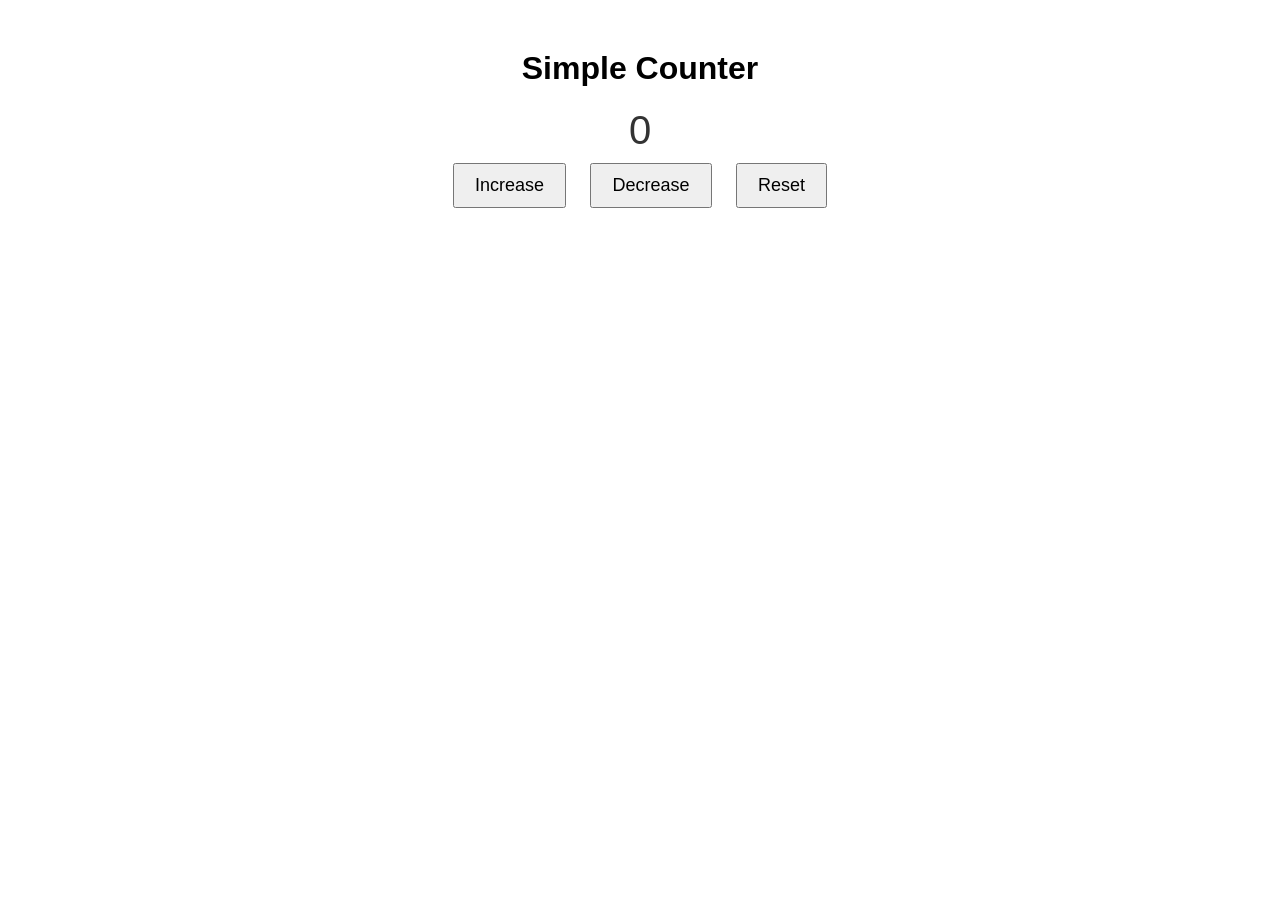
<file: 01-counter-app/index.html>
<!DOCTYPE html>
<html lang="en">
<head>
    <meta charset="UTF-8">
    <meta name="viewport" content="width=device-width, initial-scale=1.0">
    <title>Counter App</title>
    <style>
        body { 
            font-family: sans-serif;
            text-align: center;
            margin-top: 50px;   
        }
        button{
            margin: 10px;
            padding: 10px 20px;
            font-size: 18px;
        }
        #count{
            font-size: 40px;
            color: #333;
        }
    </style>
</head>
<body>
    <h1>Simple Counter</h1>
    <div id="count">0</div>
    <button id="increase">Increase</button>
    <button id="decrease">Decrease</button>
    <button id="reset">Reset</button>

    <script src="app.js"></script>
</body>
</html>
</file>
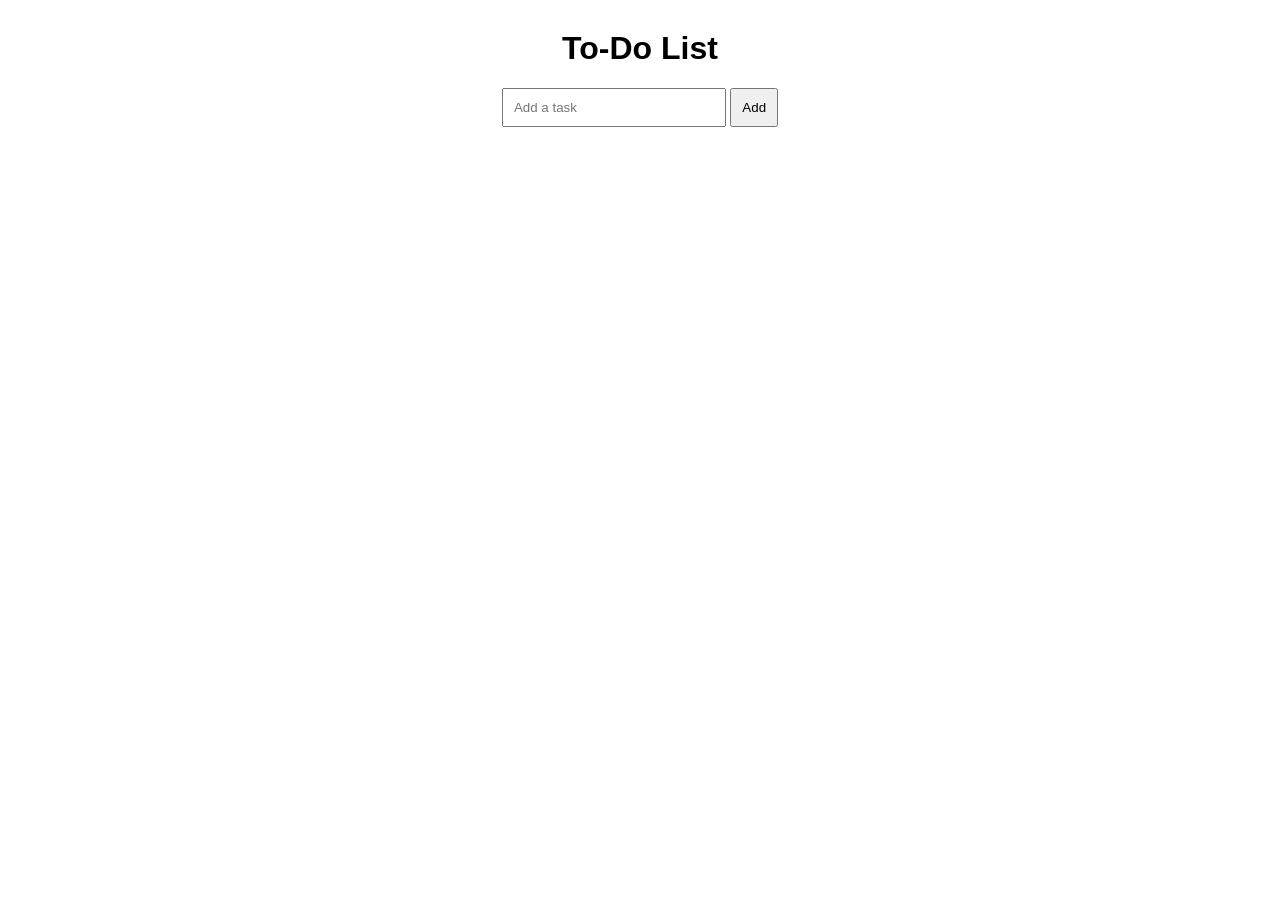
<file: 02-todo-list/index.html>
<!DOCTYPE html>
<html lang="en">
<head>
    <meta charset="UTF-8">
    <meta name="viewport" content="width=device-width, initial-scale=1.0">
    <title>To-Do App</title>
    <style>
        body{
            font-family: sans-serif;
            text-align: center;
            margin-top: 30px;
        }
        input{
            padding: 10px;
            width: 200px;
        }
        button{
            padding: 10px;
        }
        ul{
           list-style: none;
           padding: 0;
           margin-top: 40px; 
        }
        li{
            padding: 8px 0;
            font-size: 18px;
        }
        .remove{
            color: red;
            cursor: pointer;
            margin-left: 15px;
        }
    </style>
</head>
<body>
    <h1>To-Do List</h1>
    <input type="text" id="todoinput" placeholder="Add a task">
    <button id="addBtn">Add</button>
    <ul id="todolist"></ul>

    <script src="script.js"></script>
</body>
</html>
</file>
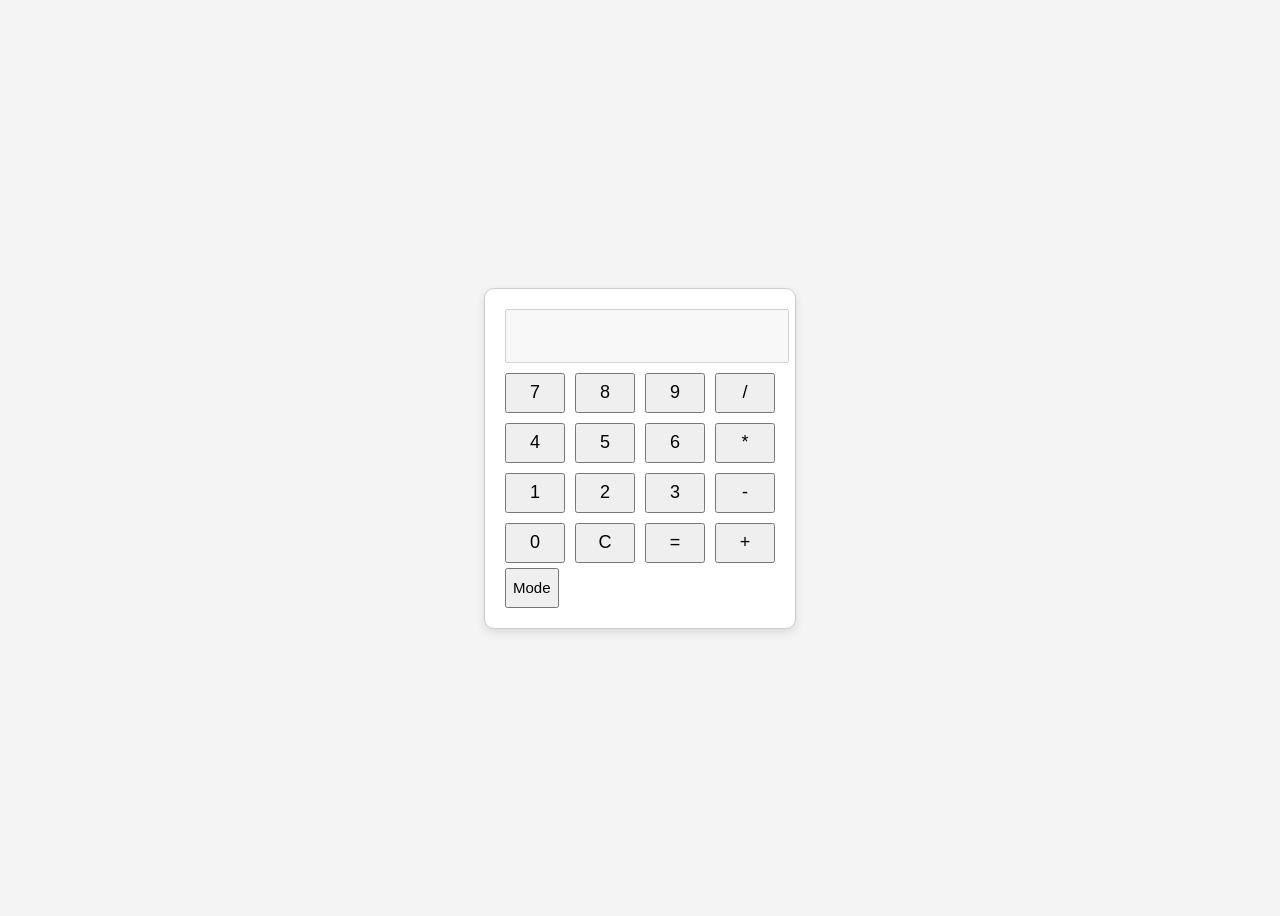
<file: 03-calculator/index.html>
<!DOCTYPE html>
<html lang="en">
<head>
    <meta charset="UTF-8">
    <meta name="viewport" content="width=device-width, initial-scale=1.0">
    <title>Calculator</title>
    <link rel="stylesheet" href="styles.css">
</head>
<body>
    <div class="calculator">
        <input type="text" id="display" disabled />
        <div class="buttons">
            <button>7</button><button>8</button><button>9</button><button>/</button>
            <button>4</button><button>5</button><button>6</button><button>*</button>
            <button>1</button><button>2</button><button>3</button><button>-</button>
            <button>0</button><button>C</button><button>=</button><button>+</button>
        </div>
        <button id="mode">Mode</button>
    </div>
   

    <script src="script.js"></script>
</body>
</html>
</file>
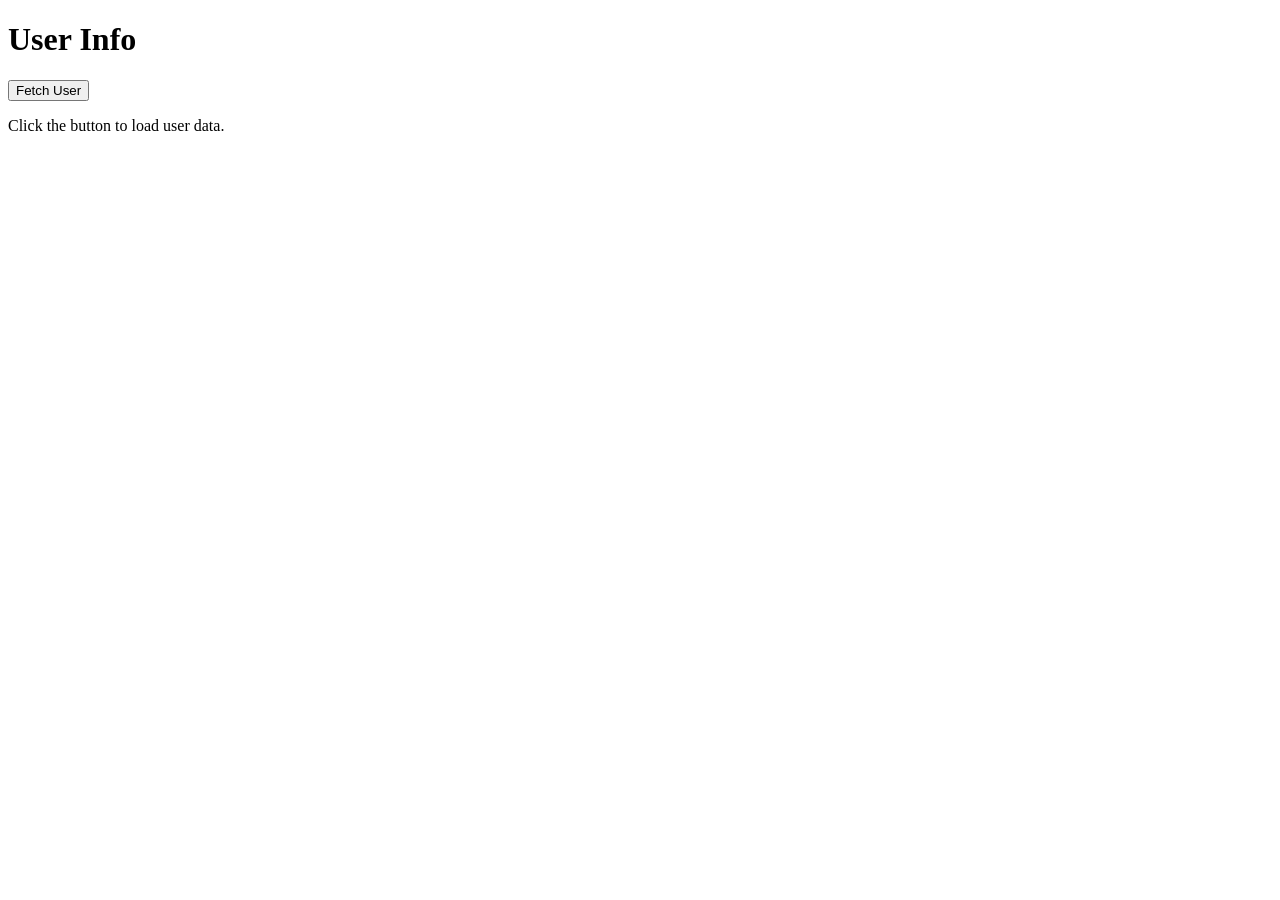
<file: 05-Settimeout and settinterval/index.html>
<!DOCTYPE html>
<html lang="en">
<head>
    <meta charset="UTF-8">
    <meta name="viewport" content="width=device-width, initial-scale=1.0">
    <title>Document</title>
</head>
<body>
     <h1>User Info</h1>
    <button onclick="displayUserData()">Fetch User</button>
    <p id="output">Click the button to load user data.</p>

    <script src="script.js">
    </script>
</body>
</html>
</file>
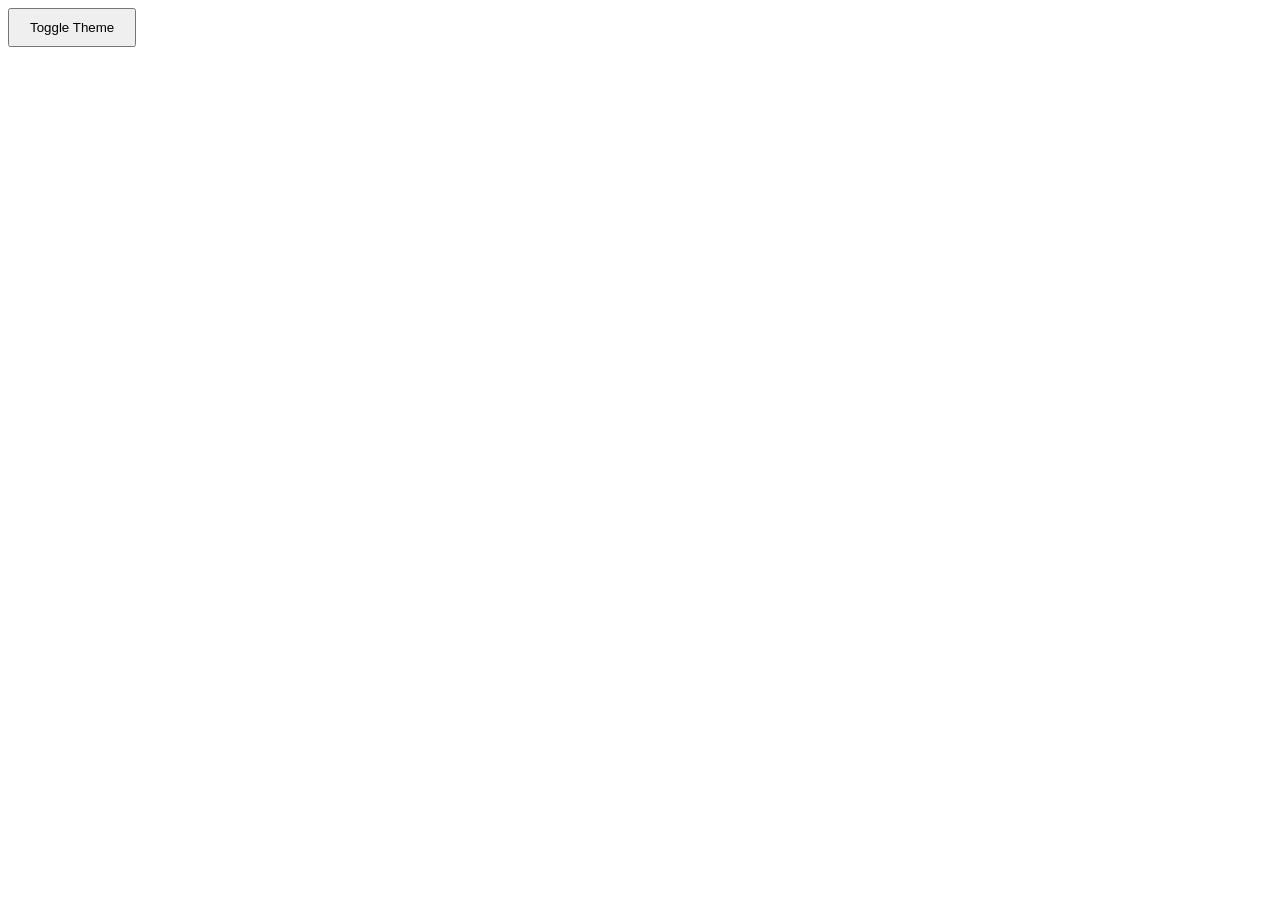
<file: 06-LocalStorage/index.html>
<!DOCTYPE html>
<html lang="en">
<head>
    <meta charset="UTF-8">
    <meta name="viewport" content="width=device-width, initial-scale=1.0">
    <title>Local Storage</title>
    <style>
       button{
        padding: 10px 20px;
       }
    </style>
</head>
<body>
    <!-- Save and retrieve a user's dark/light theme preference. -->
     <button id="toggletheme">Toggle Theme</button>
     <script>
        const button = document.getElementById("toggletheme");
        const savedTheme = localStorage.getItem("theme"); // Check if a theme is saved in local storage

        if (savedTheme){
            document.body.className = savedTheme; //Apply saved theme
        }

        button.addEventListener("click", () => {
            const currentTheme = document.body.className;
            const newTheme = currentTheme === "dark" ? "light" : "dark";

            document.body.className = newTheme;
            localStorage.setItem("theme", newhTheme); //save to local storage
        });
     </script>
</body>
</html>
</file>
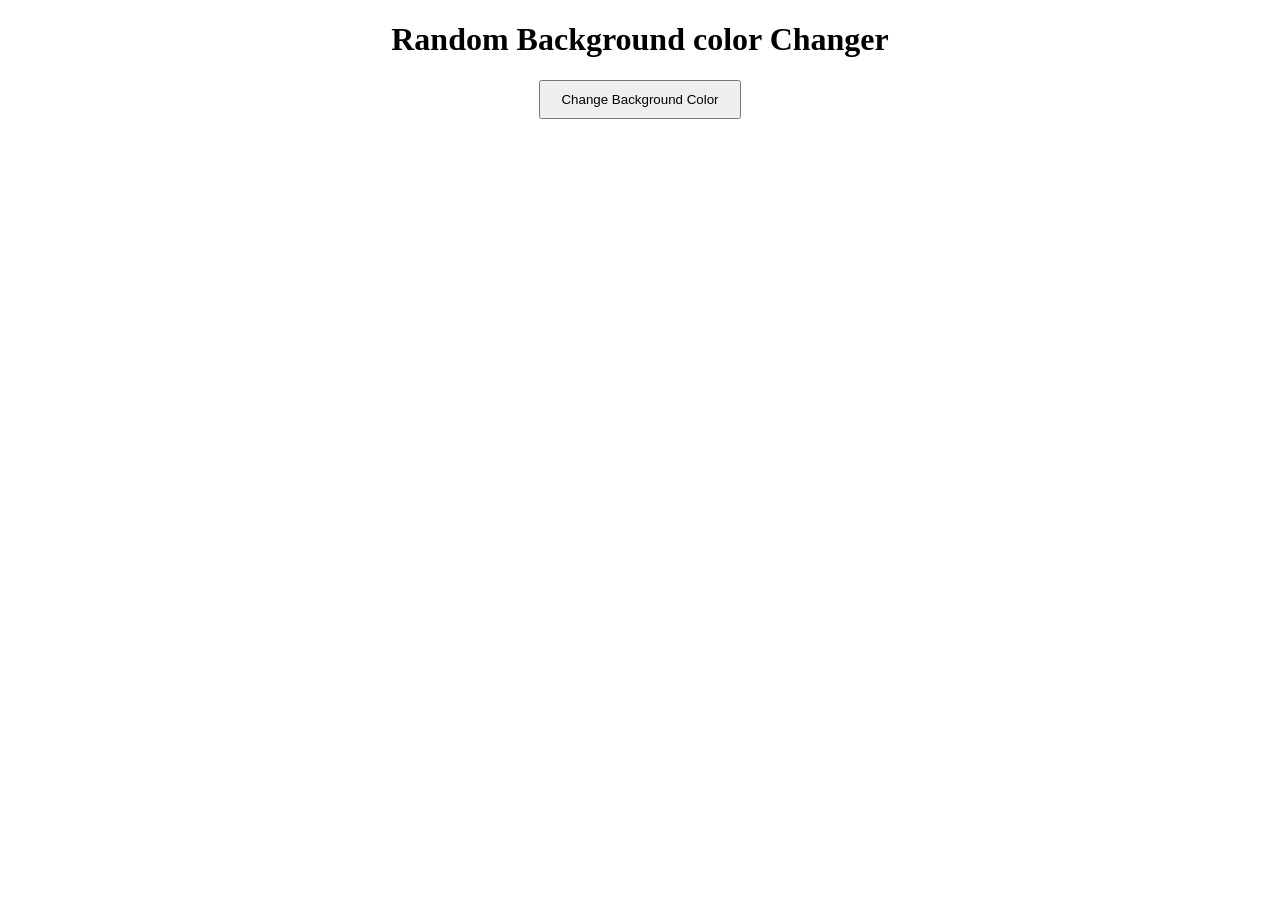
<file: 08-ColorChangingApp/index.html>
<!DOCTYPE html>
<html lang="en">
<head>
    <meta charset="UTF-8">
    <meta name="viewport" content="width=device-width, initial-scale=1.0">
    <title>Color Changing App</title>
    <style>
        body{
            text-align: center;
        }
        button{
            padding: 10px 20px;
        }
    </style>
</head>
<body>
    <h1>Random Background color Changer</h1>
    <button id="colorBtn">Change Background Color</button>

    <script src="script.js"></script>
</body>
</html>
</file>
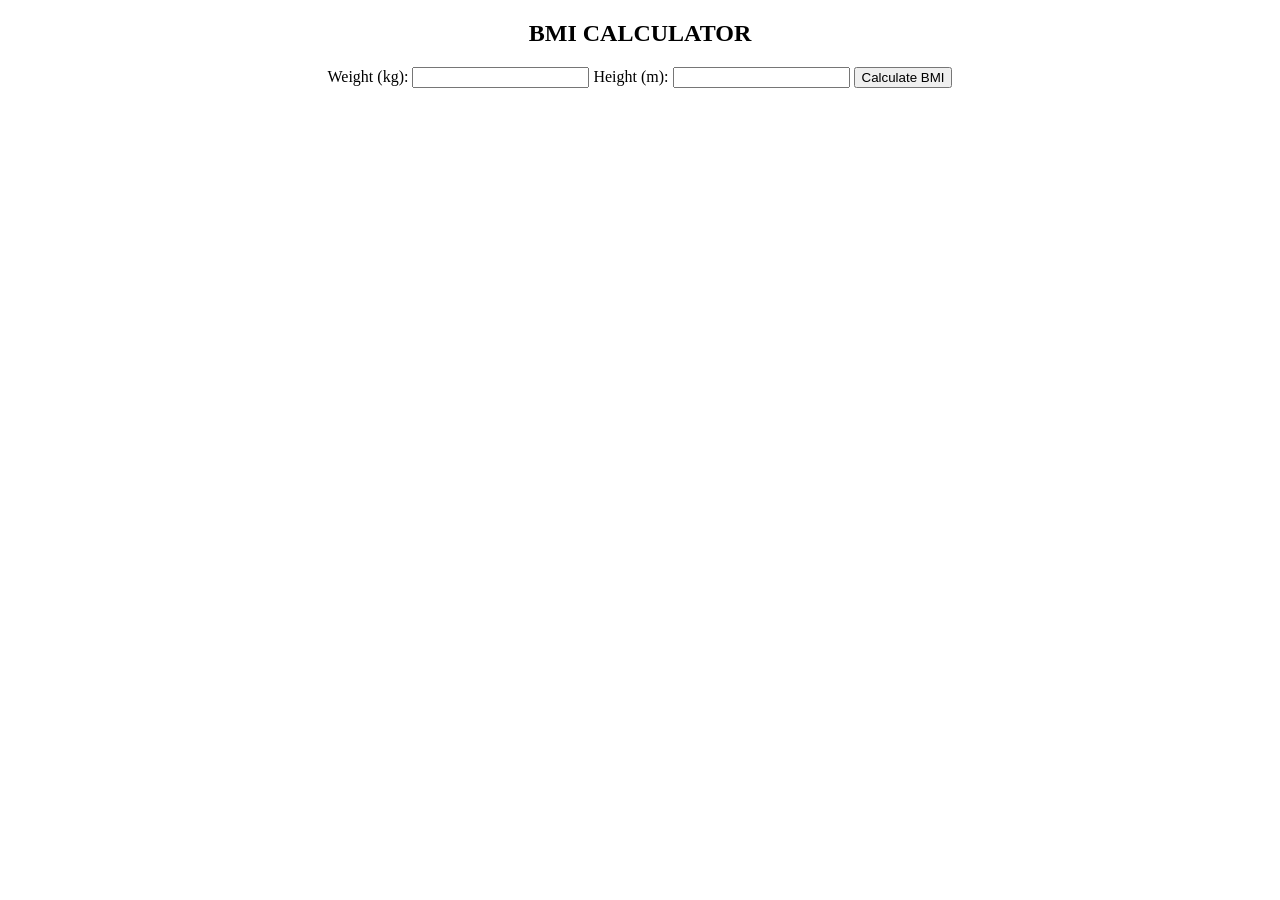
<file: 09-BMI_Calculator/index.html>
<!DOCTYPE html>
<html lang="en">
<head>
    <meta charset="UTF-8">
    <meta name="viewport" content="width=device-width, initial-scale=1.0">
    <title>BMI CALCULATOR</title>
    <style>
        body{
            text-align: center;
        }
    </style>
</head>
<body>
    <h2>BMI CALCULATOR</h2>

    <label for="weight">Weight (kg):</label>
    <input type="number" id="weight" />

    <label for="height">Height (m):</label>
    <input type="number" id="height" step="0.01" />

    <button id="calculateBtn">Calculate BMI</button>
    <p id="result"></p>

    <script src="script.js"></script>
</body>
</html>
</file>
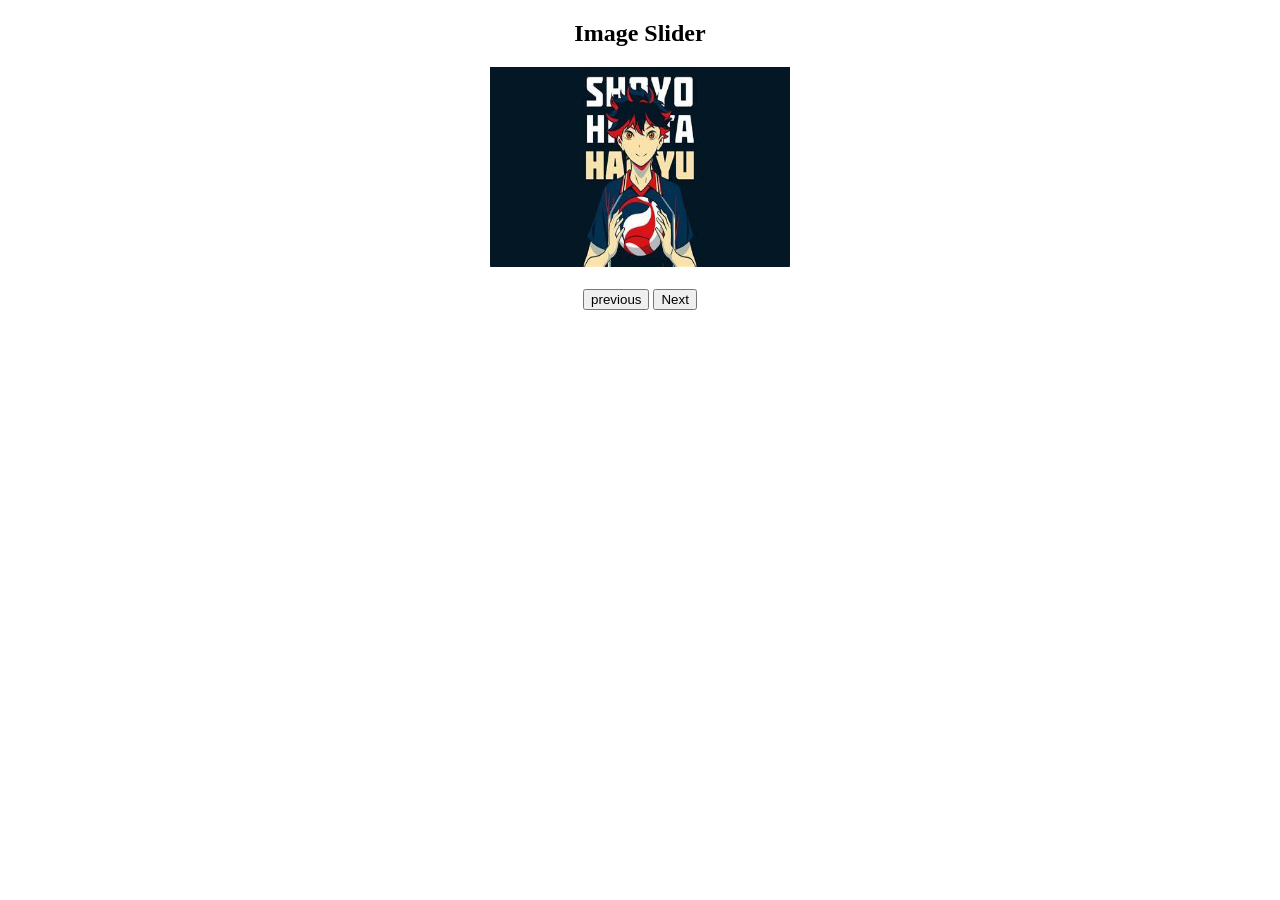
<file: 10-ImageSlider/index.html>
<!DOCTYPE html>
<html lang="en">
<head>
    <meta charset="UTF-8">
    <meta name="viewport" content="width=device-width, initial-scale=1.0">
    <title>Image Slider</title>
    <style>
        body{
            text-align: center;
        }
    </style>
</head>
<body>
    <h2>Image Slider</h2>

    <img id="slider" src="OIP.jpeg" alt="" width="300" height="200">
    <br><br>
    <button id="previous">previous</button>
    <button id="next">Next</button>

    <script src="script.js"></script>
</body>
</html>
</file>
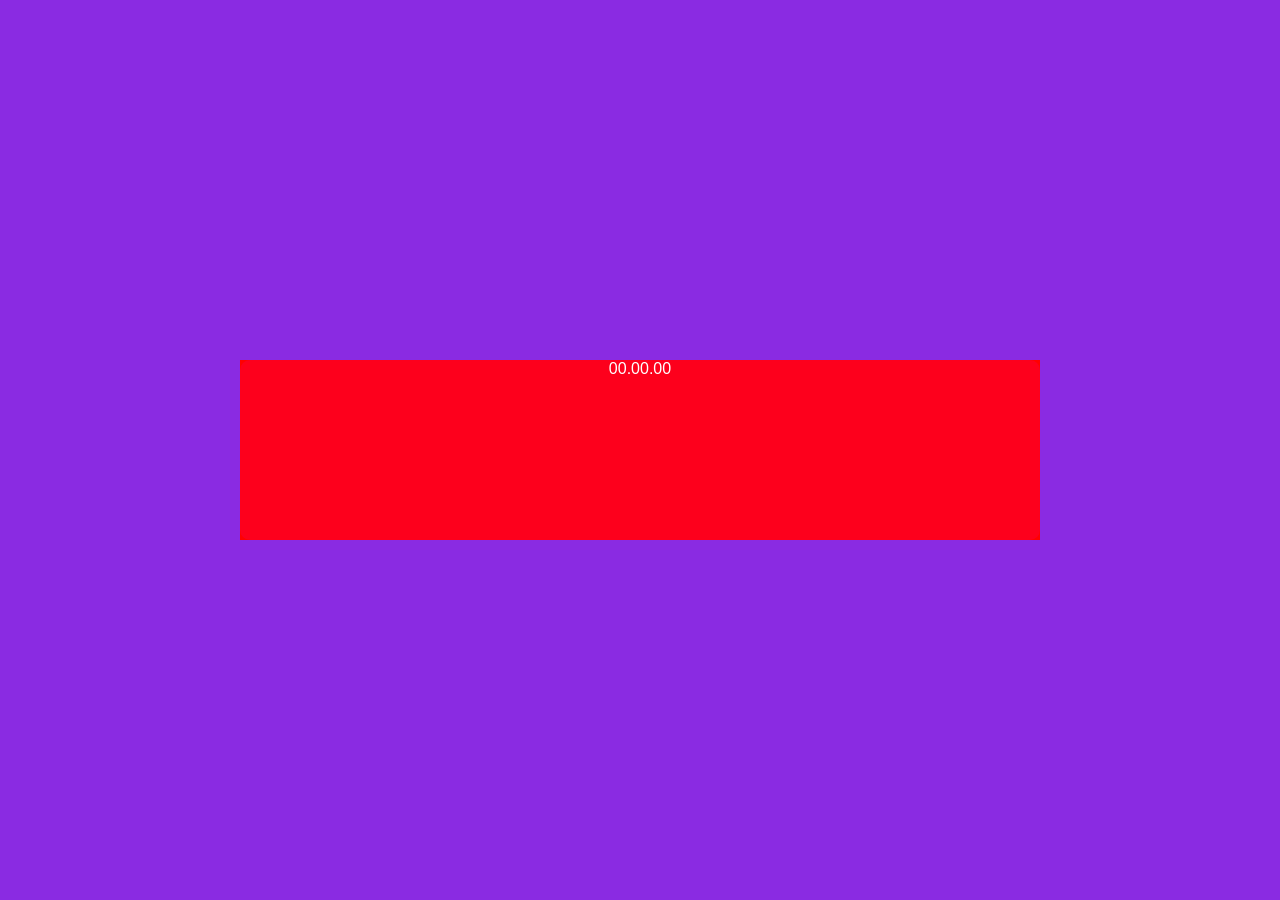
<file: Clock/index.html>
<!DOCTYPE html>
<html lang="en">
<head>
    <meta charset="UTF-8">
    <meta name="viewport" content="width=device-width, initial-scale=1.0">
    <title>Digital Clock</title>
    <link rel="stylesheet" href="style.css">
</head>
<body>
    <div class="hero">
        <div class="container">
            <div class="clock">
                00.00.00
            </div>
        </div>
    </div>
</body>
</html>
</file>
<file: 03-calculator/styles.css>
body{
    display: flex;
    justify-content: center;
    align-items: center;
    height: 100vh;
    background: #f4f4f4;
    font-family: Arial, sans-serif;
}

.calculator{
    border: 1px solid #ccc;
    padding: 20px;
    background: white;
    border-radius: 10px;
    box-shadow: 0 4px 10px rgba(0,0,0,0.1);
}

#display {
  width: 100%;
  height: 40px;
  font-size: 20px;
  text-align: right;
  margin-bottom: 10px;
  padding: 5px;
}
.buttons {
  display: grid;
  grid-template-columns: repeat(4, 60px);
  gap: 10px;
}
button {
  height: 40px;
  font-size: 18px;
  cursor: pointer;
}
#mode{
  font-size: 15px;
  margin-top: 5px;
}
</file>
<file: Clock/style.css>
*{
    margin: 0;
    padding: 0;
    box-sizing: border-box;
    font-family: 'poppins', sans-serif;
}
.hero{
    width: 100%;
    min-height: 100vh;
    background: blueviolet;
    color: #fff;
    position: relative;
}
.container{
   width: 800px;
   height: 180px;
   top: 50%;
   left: 50%;
   position: absolute;
   background: red;
    transform: translate(-50%, -50%);
}
.clock{
    width: 100%;
    height: 100%;
    background: rgba(235,0,255,0.11);
    border-radius: 10px;
    display: flex;
    align-content: center;
    justify-content: center;
}
</file>
